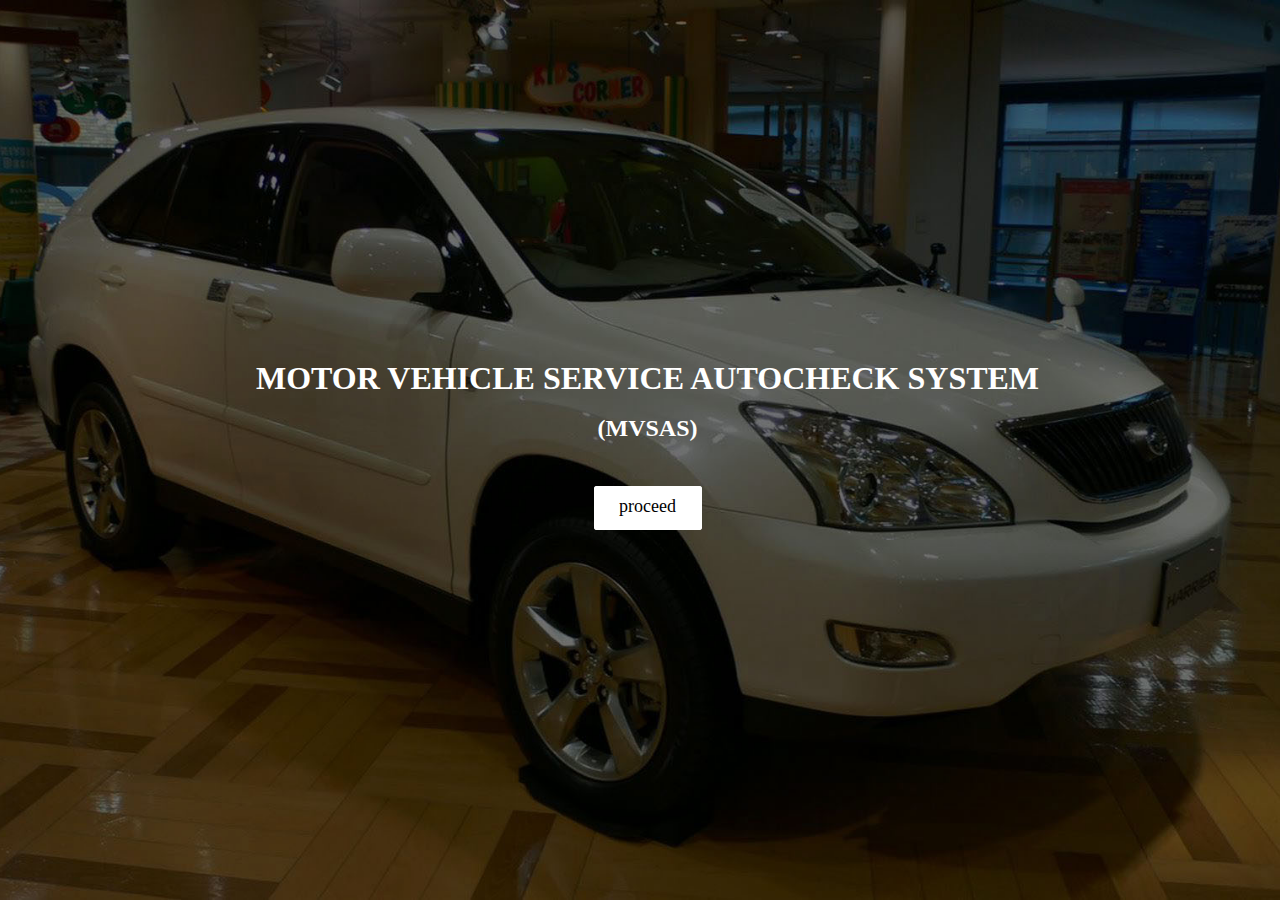
<file: MVSAS/index.html>
<!DOCTYPE html>
<html>
  <head>
    <meta charset="utf-8">
    <title>Motor Vehicle Service Autocheck System</title>
    <link rel="stylesheet" href="css/main.css">
  </head>
  <body>
    <div class="main_container">
      <div class="container">
        <h1>Motor Vehicle Service Autocheck System</h1><br>
        <h2>(MVSAS)</h2><br><br><br>
        <a href="car_data.html">proceed</a>
      </div>
    </div>
  </body>
</html>
</file>
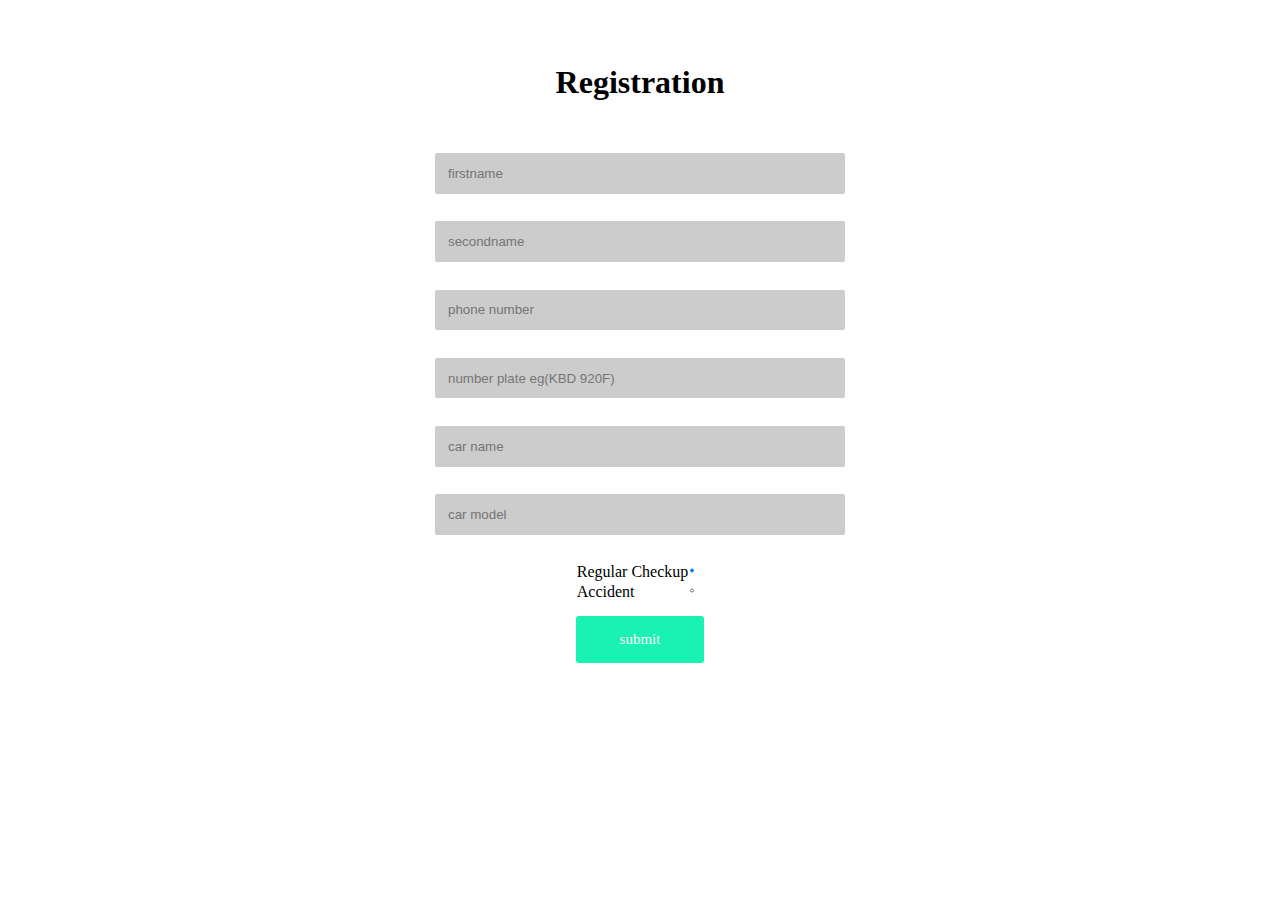
<file: MVSAS/car_data.html>
<!DOCTYPE html>
<html>
  <head>
    <meta charset="utf-8">
    <title>Car Details</title>
    <link rel="stylesheet" href="css/main.css">
  </head>
  <body>
    <div class="major_container">
      <h1>Registration</h1>
      <form class="car_data" action="engine/car_data.php" method="post">
        <input type="text" name="firstname" placeholder="firstname"><br>
        <input type="text" name="secondname" placeholder="secondname"><br>
        <input type="text" name="phonenumber" placeholder="phone number"><br>
        <input type="text" name="plate" placeholder="number plate eg(KBD 920F)"><br>
        <input type="text" name="car_name" placeholder="car name"><br>
        <input type="text" name="car_model" placeholder="car model"><br>
        <fieldset style="border:none;">
        <table>
          <tr>
            <td>Regular Checkup </td>
            <td><input type="radio" name="status" checked="checked"></td>
          </tr>
          <tr>
            <td>Accident</td>
            <td><input type="radio" name="status"></td>
          </tr>
        </table>
      </fieldset>
        <button type="submit" name="submit">submit</button>
      </form>
    </div>
  </body>
</html>
</file>
<file: MVSAS/css/main.css>
*{
  padding:0px;
  margin:0px;
}
.main_container{
  background: url(../images/background.jpg) no-repeat center center fixed;
  -webkit-background-size: cover;
  -moz-background-size: cover;
  -o-background-size: cover;
  background-size: cover;
  overflow: hidden;
  height:100vh;
  text-align: center;
  color:white;
  font-family:century;
}
.container{
  position: absolute;
  top:40%;
  margin: auto;
  left:20%;
}
.container h1{
  text-transform:uppercase;
}
.container a{
  background-color:white;
  color:black;
  padding-left:3%;
  padding-right:3%;
  padding-top:1%;
  padding-bottom:1.5%;
  text-decoration:none;
  font:18px century;
  border-radius:3px;
  border:2px solid white;
  -webkit-transition:background .5s;
}
.container a:hover{
  background-color:transparent;
  color:white;
}
/*--------------major-----------*/
.major_container{
  text-align: center;
  color:black;
  font-family:century;
}
.major_container h1{
  padding-top:5%;
}
.major_container table{
  margin:auto;
  padding:1%;
}
input{
    background-color:rgba(0, 0, 0, .2);
    border:1px solid white;
    padding:1%;
    border-radius:3px;
    color:white;
    margin:1%;
    width:30%;
}
input:focus{
  background-color:rgba(0, 0, 0, .5);
}
.car_data{
  padding-top:3%;
}
button{
  background-color:#19f2b2;
  border:2px solid #19f2b2;
  color:white;
  width:10%;
  padding:1%;
  cursor:pointer;
  font:15px century;
  border-radius:3px;
  -webkit-transition:background .5s;
}
button:hover{
  background-color:transparent;
  color:black;
}
/*-----------------Repairs------------*/
._container{
  text-align: center;
  color:black;
  font-family:century;
}
.repair_data table{
  margin: auto;
  padding:2%;
}
td{
  text-align: left;
}
.car_condition{
  background-color:rgba(0, 0, 0, .2);
  border:1px solid white;
  color:black;
  width:120%;
}
/*--------------Repair Data---------*/
.repair_container{
  margin:auto;
  background-color:white;
  width:40%;
  text-align: center;
}
.repair_container table{
  margin: auto;
  padding:5%;
}
.repair_container td{
  margin:1%;
  border:1px solid black;
}
.error{
  background-color:rgba(255, 0, 0, .7);
  width:70%;
  padding:1%;
  margin:1%;
  margin:auto;
  color:white;
  border-radius:3px;
}
.subtle{
  padding:10%;
}
.red{
  padding:5%;
}
.subtle a{
  text-decoration:none;
  font:15px century;
  border:2px solid #2d2d2d;
  background-color:#2d2d2d;
  border-radius:3px;
  color:white;
  padding:3%;
  -webkit-transition:background .5s;
}
.subtle a:hover{
  background-color:transparent;
  color:black;
}
.success{
  background-color:rgba(10, 229, 56, .9);
  width:80%;
  padding:1%;
  margin:auto;
  color:white;
  border-radius:3px;
}
/*-------------checkout----------*/
.leaving{
  padding:5%;
  text-align:center;
  font-family:century;
}
.leaving table{
  margin: auto;
}
.leaving td{
  border:1px solid black;
}
</file>
